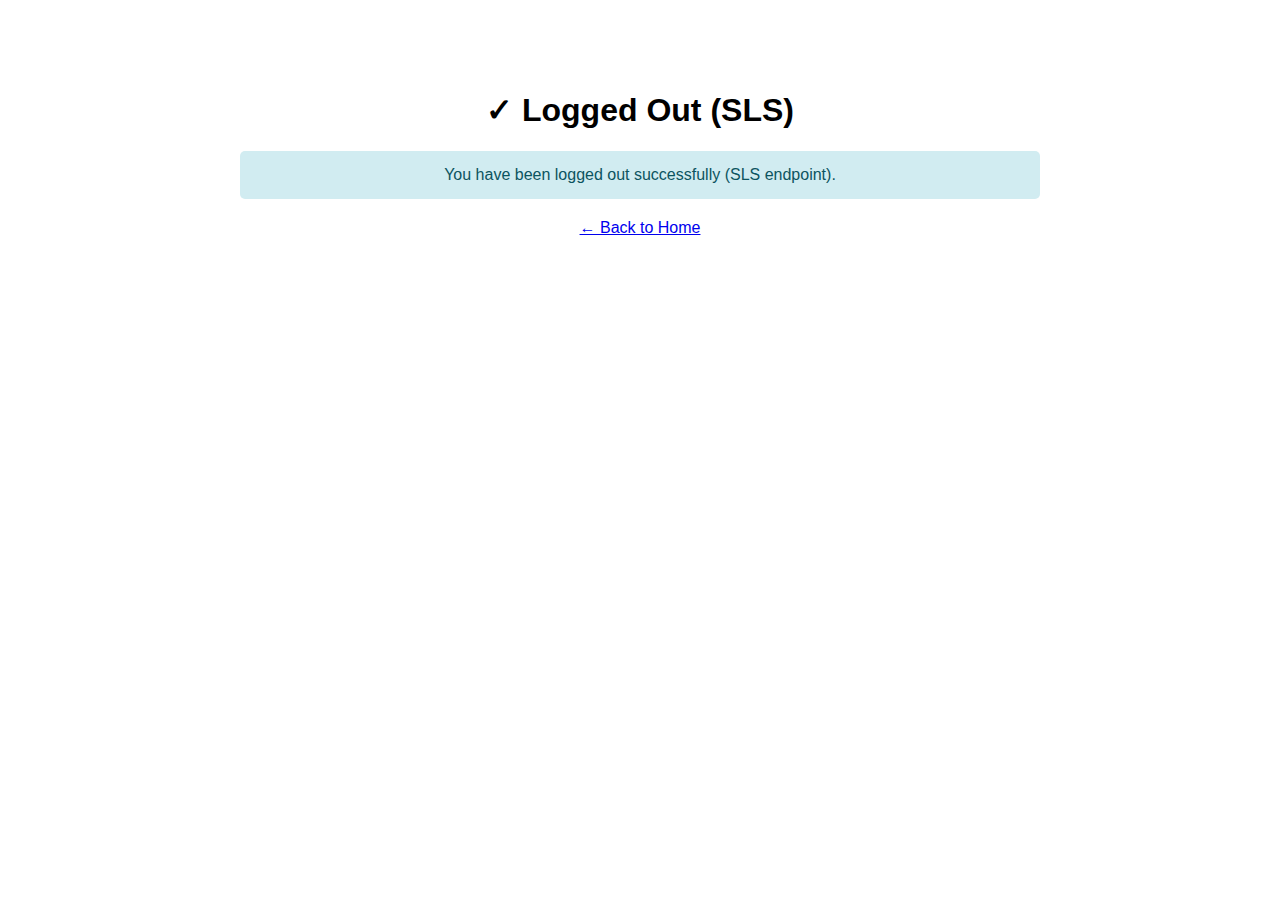
<file: templates/sls.html>
<!DOCTYPE html>
<html>
<head>
    <title>Single Logout Service</title>
    <style>
        body {
            font-family: Arial, sans-serif;
            max-width: 800px;
            margin: 50px auto;
            padding: 20px;
            text-align: center;
        }
        .info {
            background-color: #d1ecf1;
            color: #0c5460;
            padding: 15px;
            border-radius: 5px;
            margin: 20px 0;
        }
    </style>
</head>
<body>
    <h1>✓ Logged Out (SLS)</h1>
    <div class="info">
        You have been logged out successfully (SLS endpoint).
    </div>
    <p><a href="/">← Back to Home</a></p>
</body>
</html>
</file>
